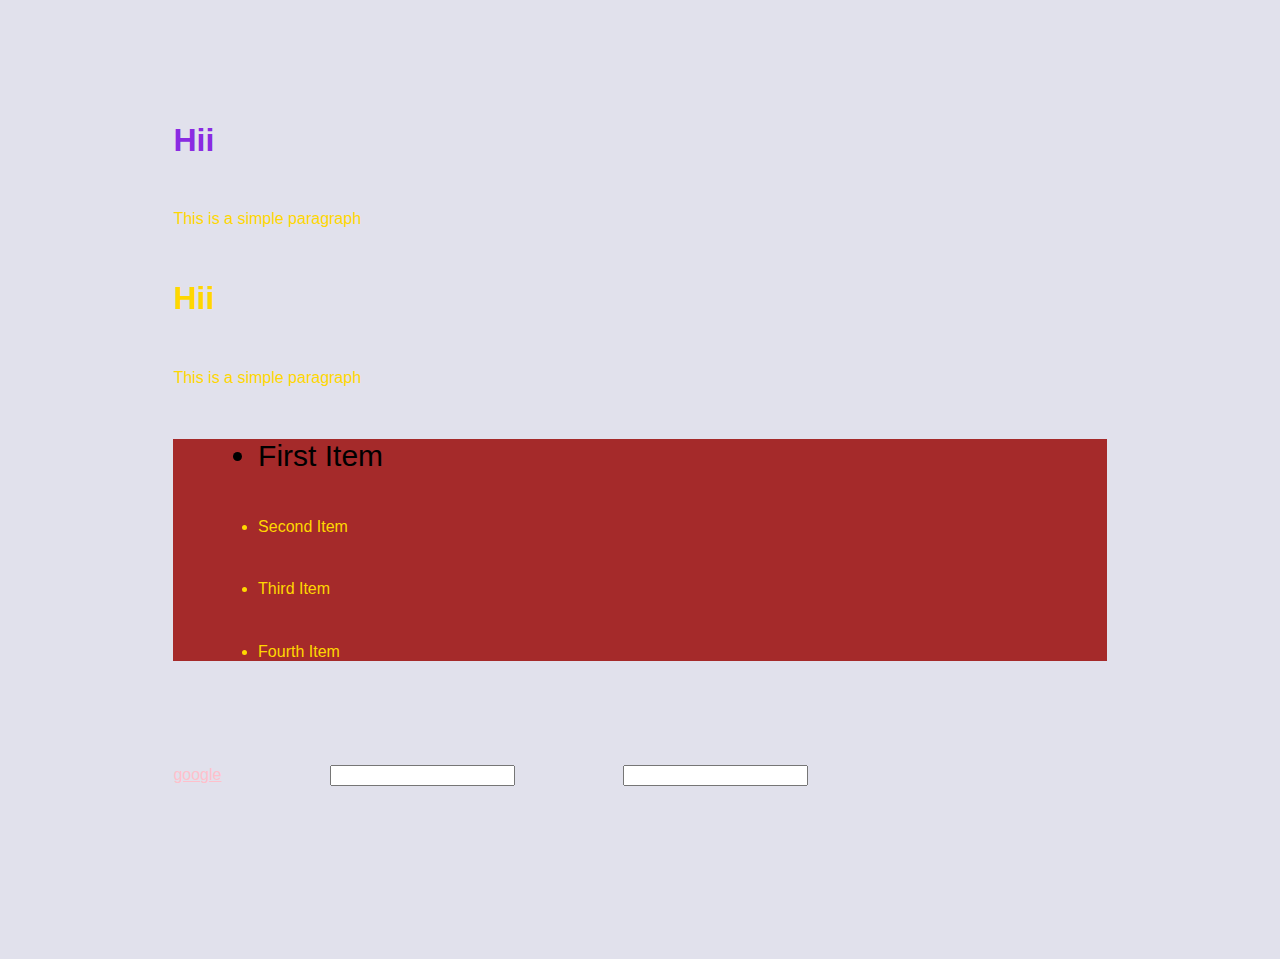
<file: day 5/day5.html>
<!DOCTYPE html>
<html lang="en">

<head>
       <title>Learning CSS</title>
       <link rel="stylesheet" href="day5.css">
       <style>
        p{
            font-family: Impact, Haettenschweiler, 'Arial Narrow Bold', sans-serif;
        }
       </style>
</head>

<body>
    <h1 style="color: blueviolet;">Hii</h1>
    <p>This is a simple paragraph</p>

    <h1>Hii</h1>
    <p>This is a simple paragraph</p>

    <ul id="eklist">
        <li class="first large">First Item</li>
        <li>Second Item</li>
        <li>Third Item</li>
        <li>Fourth Item</li>
    </ul>
    <a href="http://google.com">google</a>
    <input type="email" name="ishanknagoria" id="">
    <input type="text" name="hello" id="">
</body>

</html>
</file>
<file: day 5/day5.css>
/* Type Selctor */
body{
    color:gold;
    background-color: rgb(225, 225, 236);
    font-family: 'Segoe UI', Tahoma, Geneva, Verdana, sans-serif;
}

/* Class Selector */
.first{
    color: black;
}
.large{
    font-size: 30px;
}

/* ID Selector */
#eklist{
    background-color: brown;
}
/* Attribute Selector */
a[href="http://google.com"]{
    color: pink;
}
input[type="email"]{
    color: black;
}
input[type="text"]{
   color: blue;
}]

/* Pseudo Selector */
.first:hover{
    color: brown;
}

/* Universal Selector */
*{
    margin: 5%;
}
</file>
